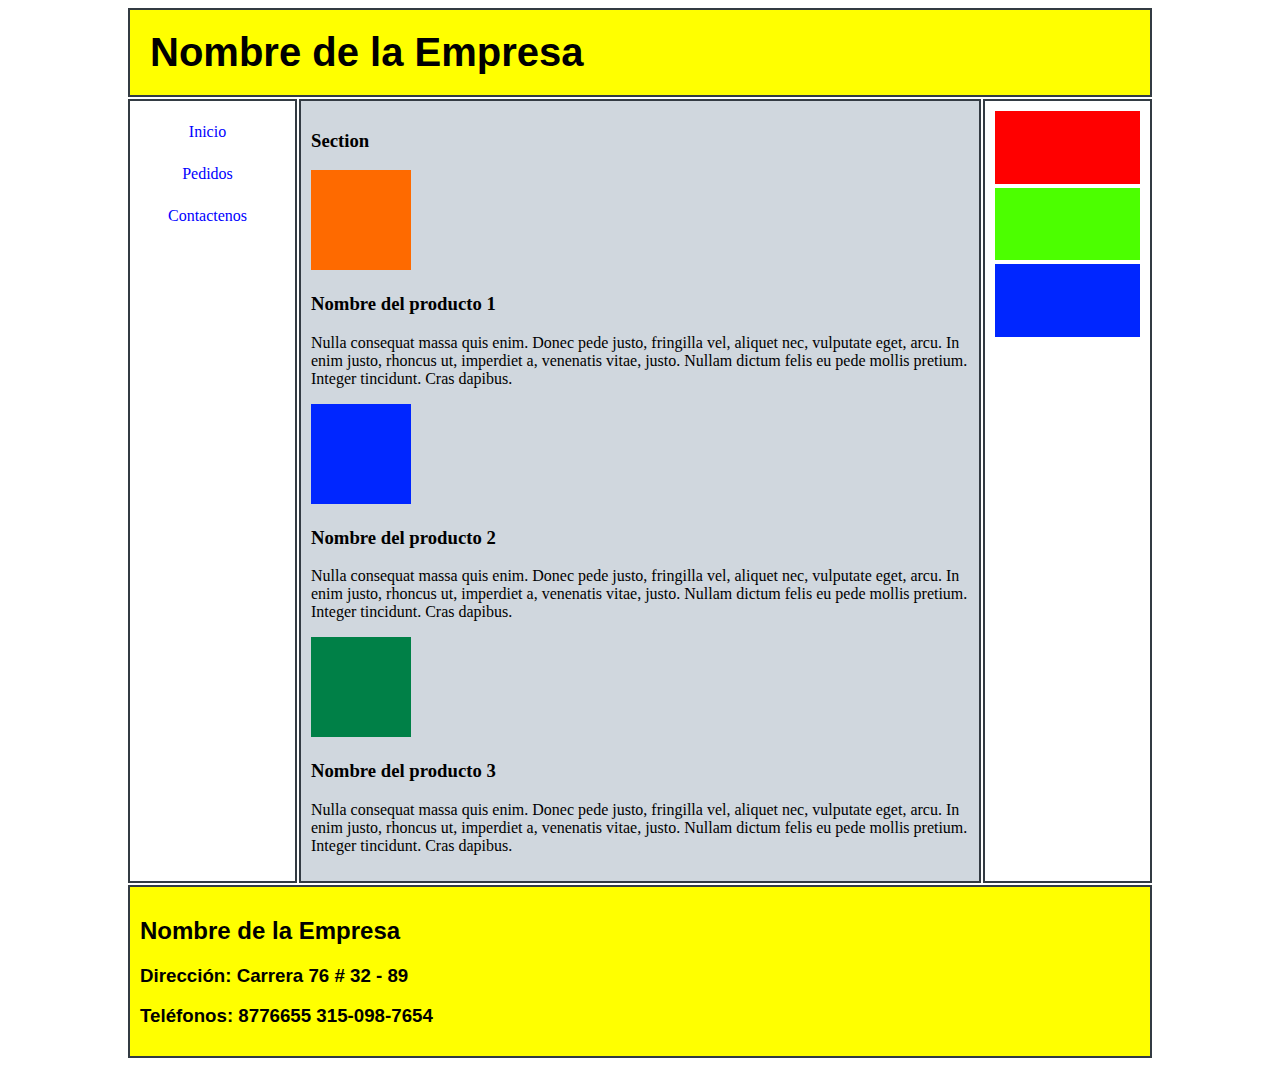
<file: src/challenge/index.html>
<!DOCTYPE html>
<html>
<head>
<link rel="stylesheet" type="text/css" href="css/estilo_01.css">
<title>Tienda Virtual</title>
<meta charset="utf-8">    
</head>
<body>
<div class="wrapper">
    <header class="main-head">
        <h1>Nombre de la Empresa</h1>  
    </header>

    <nav class="main-nav">
        <ul class="menu_hor">
            <li><a href="index.html">Inicio</a></li>
            <li><a href="pedidos.html">Pedidos</a></li>
            <li><a href="contactenos.html">Contactenos</a></li>
        </ul>
    </nav>
    
    <section class="content">
        <h3>Section</h3>
       <article>
<img src="images/producto_01.jpg"/>
<h3>Nombre del producto 1</h3>
<p>Nulla consequat massa quis enim. Donec pede justo, fringilla vel, aliquet nec, vulputate eget, arcu. In enim justo, rhoncus ut, imperdiet a, venenatis vitae, justo. Nullam dictum felis eu pede mollis pretium. Integer tincidunt. Cras dapibus.</p>    
</article>

<article>
<img src="images/producto_02.jpg"/>
<h3>Nombre del producto 2</h3>
<p>Nulla consequat massa quis enim. Donec pede justo, fringilla vel, aliquet nec, vulputate eget, arcu. In enim justo, rhoncus ut, imperdiet a, venenatis vitae, justo. Nullam dictum felis eu pede mollis pretium. Integer tincidunt. Cras dapibus.</p>    
</article>

<article>
<img src="images/producto_03.jpg"/>
<h3>Nombre del producto 3</h3>
<p>Nulla consequat massa quis enim. Donec pede justo, fringilla vel, aliquet nec, vulputate eget, arcu. In enim justo, rhoncus ut, imperdiet a, venenatis vitae, justo. Nullam dictum felis eu pede mollis pretium. Integer tincidunt. Cras dapibus.</p>    
</article>
    </section>

    <aside class="side">
        <img src="images/banner_01.png" style="width:100%" />
        <br/>
        <img src="images/banner_02.png" style="width:100%"/>
        <br/>
        <img src="images/banner_03.png" style="width:100%"/>
        <br/>
    </aside>
    
    <footer class="main-footer">
        <h2>Nombre de la Empresa</h2>
        <h3>Dirección: Carrera 76 # 32 - 89</h3>
        <h3>Teléfonos: 8776655 315-098-7654</h3>
    </footer>
</div>
</body>
</html>
</file>
<file: src/challenge/css/estilo_01.css>
.wrapper {
    max-width: 1024px;
    margin: 0 auto;
    display: grid;
    grid-template-columns: repeat(12, [col-start] 1fr);
    grid-gap: 2px;
}
.wrapper > * {
    border: 2px solid #333b43;
    padding: 10px;
    grid-column: col-start / span 12;
}
nav ul {
    list-style: none;
    margin: 0;
    padding: 0;
}

@media (min-width: 480px) {
  .content {
    grid-column: col-start / span 9;
  }
  .side {
    grid-column: col-start 10 / span 3;
  }
  nav ul {
    display: flex;
  }
  nav ul li {
    margin-right: 10px;
  }
}

@media (min-width: 800px) {
  .main-nav {
    grid-column: col-start / span 2;
  }
  .content {
    grid-column: col-start 3 / span 8;
  }
  .side {
    grid-column: col-start 11 / span 2;
  }
  nav ul {
    flex-direction: column;
  }
}

header {
  background-color: yellow;
  font-family: Arial;
  padding: 0px;
  margin: 0px;
}
header h1 {
  margin: 0px;
  padding: 10px;
  font-size: 250%;
  text-align: middle;
}

footer {
  clear: both;
  background-color: yellow;
  margin: 0px;
  padding: 5px;
  border-top: 2px solid black;
  font-family: Arial;
}

.menu_hor {
  list-style-type: none;
    margin: 0;
    padding: 0;
    overflow: hidden;
    background-color: white;
}
.menu_hor li {
  float: left;
  border-right: 1px;
}
.menu_hor li a {
  display: block;
  color: blue;
  text-align: center;
  padding: 12px 8px;
  text-decoration: none;
}
.menu_hor li:last-child {
  border-right: none;
}

section {
  background-color: #d0d7de;
}
</file>
